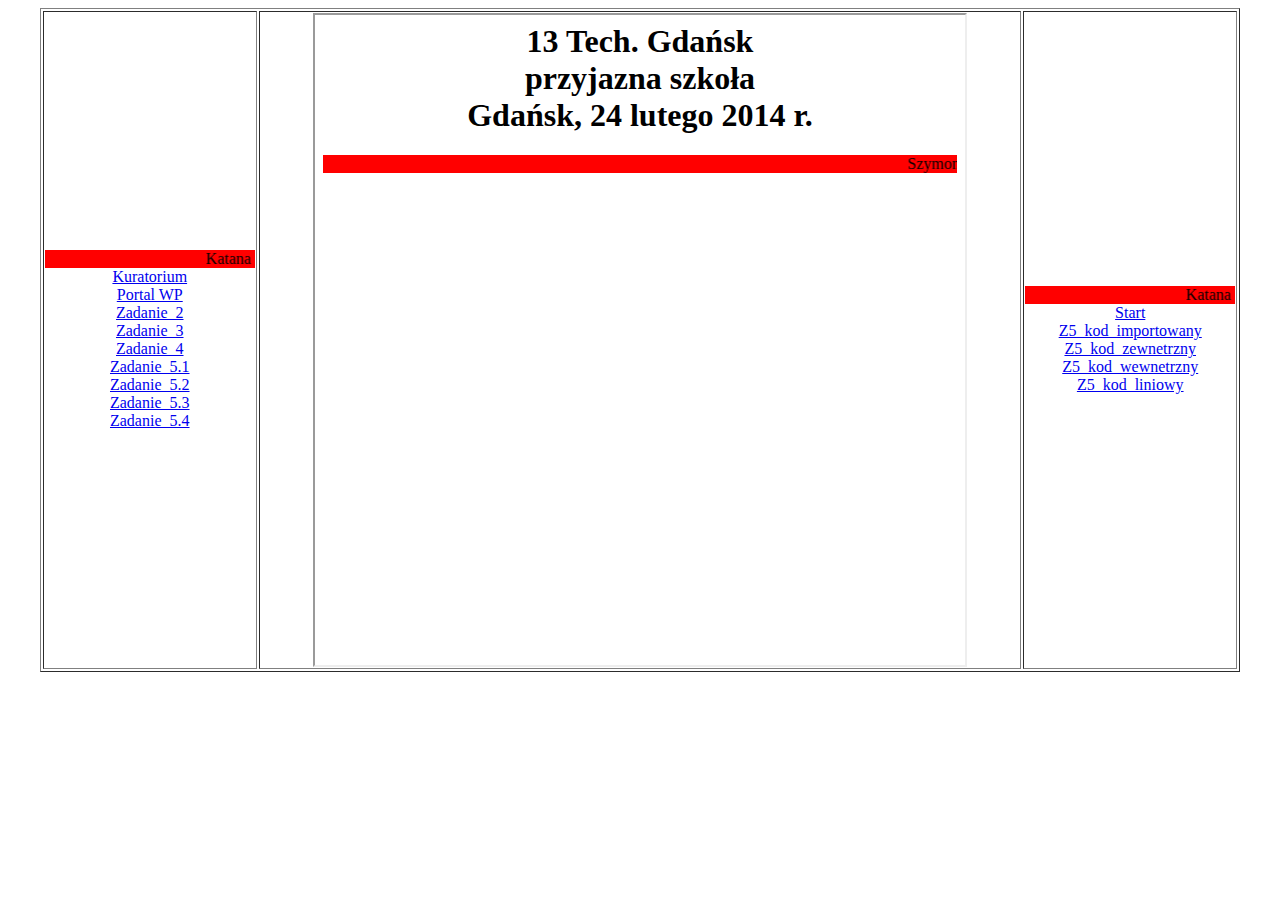
<file: index.html>
<html>
 <head>
  <META HTTP-EQUIV="content-type" CONTENT="text/html; CHARSET=iso-8859-2">
 </head>
  <body>
   <table width=95% border="1" align="center">
    <tr>
     <td width=18% align=center>
      <marquee bgcolor="red">Katana</marquee>
      <a href="http://www.kuratorium.gda.pl" target="strony">Kuratorium</a>
      <br>
      <a href="https://www.wp.pl/" target="strony">Portal WP</a>
      <br>
      <a href="Zadanie2_Katana.html" target="strony">Zadanie_2</a>
      <br>
      <a href="Zadanie3_Katana.html" target="strony">Zadanie_3</a>
      <br>
      <a href="Zadanie4_Katana.html" target="strony">Zadanie_4</a>
      <br>
      <a href="Kata_z5_1.html" target="strony">Zadanie_5.1</a>
      <br>
      <a href="Kata_z5_2.html" target="strony">Zadanie_5.2</a>
      <br>
      <a href="Kata_z5_3.html" target="strony">Zadanie_5.3</a>     
      <br>
      <a href="Kata_z5_4.html" target="strony">Zadanie_5.4</a>
      </td>
      <td align=center><iframe width=650 height=650 name="strony" src="start.html" border="0"></iframe>
     </td>
      <td width=18% align=center>
      <marquee bgcolor="red">Katana</marquee>
      <a href="start.html" target="strony">Start</a>
      <br>
      <a href="kata5.1_import.html" target="strony">Z5_kod_importowany</a>
      <br>
      <a href="kata5.2_zewn.html" target="strony">Z5_kod_zewnetrzny</a>
      <br>
      <a href="kata5.3_wewn.html" target="strony">Z5_kod_wewnetrzny</a>
      <br>
      <a href="kata5.4_lini.html" target="strony">Z5_kod_liniowy</a>
     </td>
    </tr>
   </table>
  </body>
 </html>
</file>
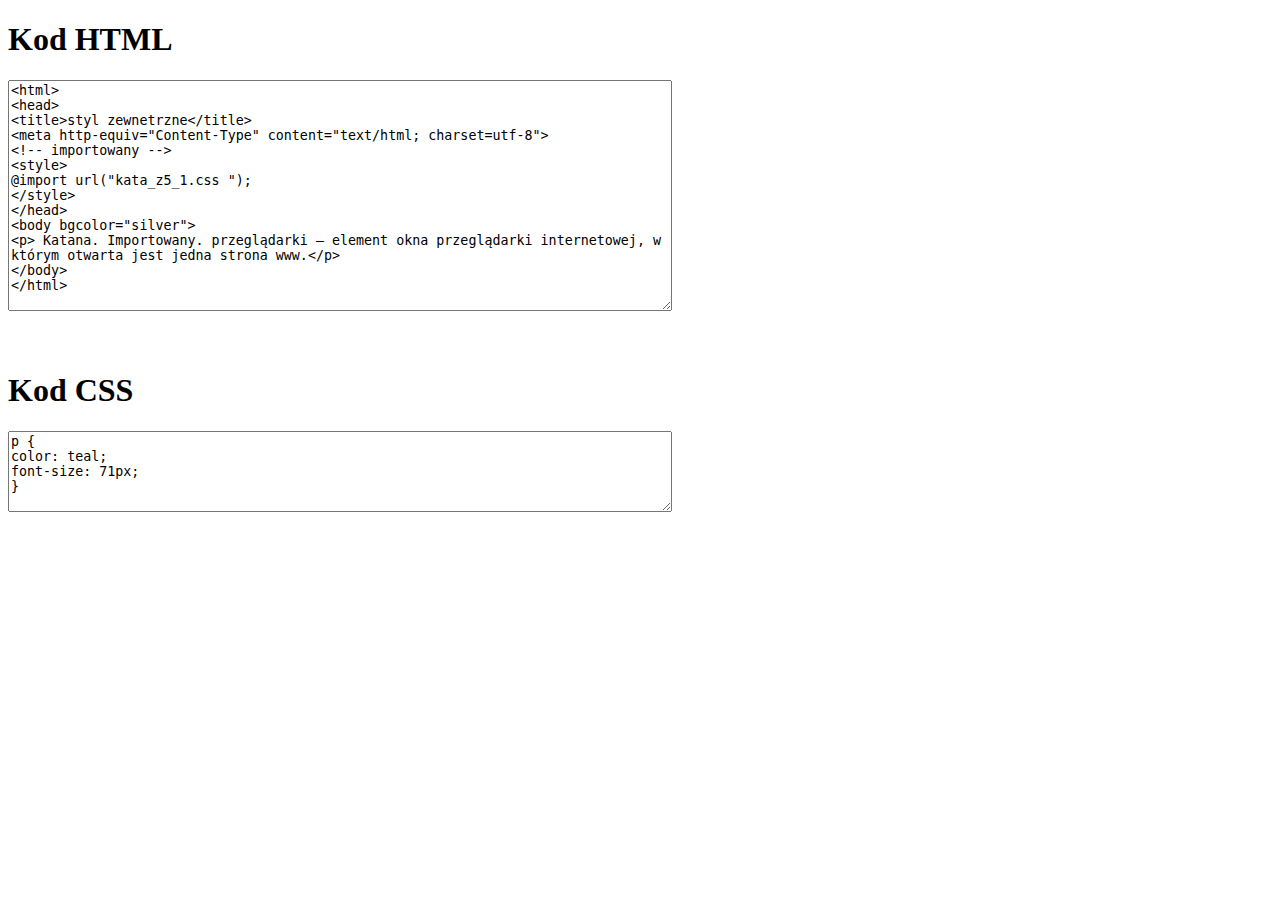
<file: kata5.1_import.html>
<!DOCTYPE html>
<html lang="en">
<head>
    <meta charset="UTF-8">
</head>
<body>
<h1>Kod HTML</h1>
<textarea rows="15" cols="80" readonly>
<html>
<head>
<title>styl zewnetrzne</title>
<meta http-equiv="Content-Type" content="text/html; charset=utf-8">
<!-- importowany -->
<style>
@import url("kata_z5_1.css ");
</style>
</head>
<body bgcolor="silver">
<p> Katana. Importowany. przeglądarki – element okna przeglądarki internetowej, w którym otwarta jest jedna strona www.</p>
</body>
</html>
    </textarea>
<br>
<br>
<br>
<h1>Kod CSS</h1>
<textarea rows="5" cols="80" readonly>
p {
color: teal;
font-size: 71px;
}
</textarea>
</body>
</html>
</file>
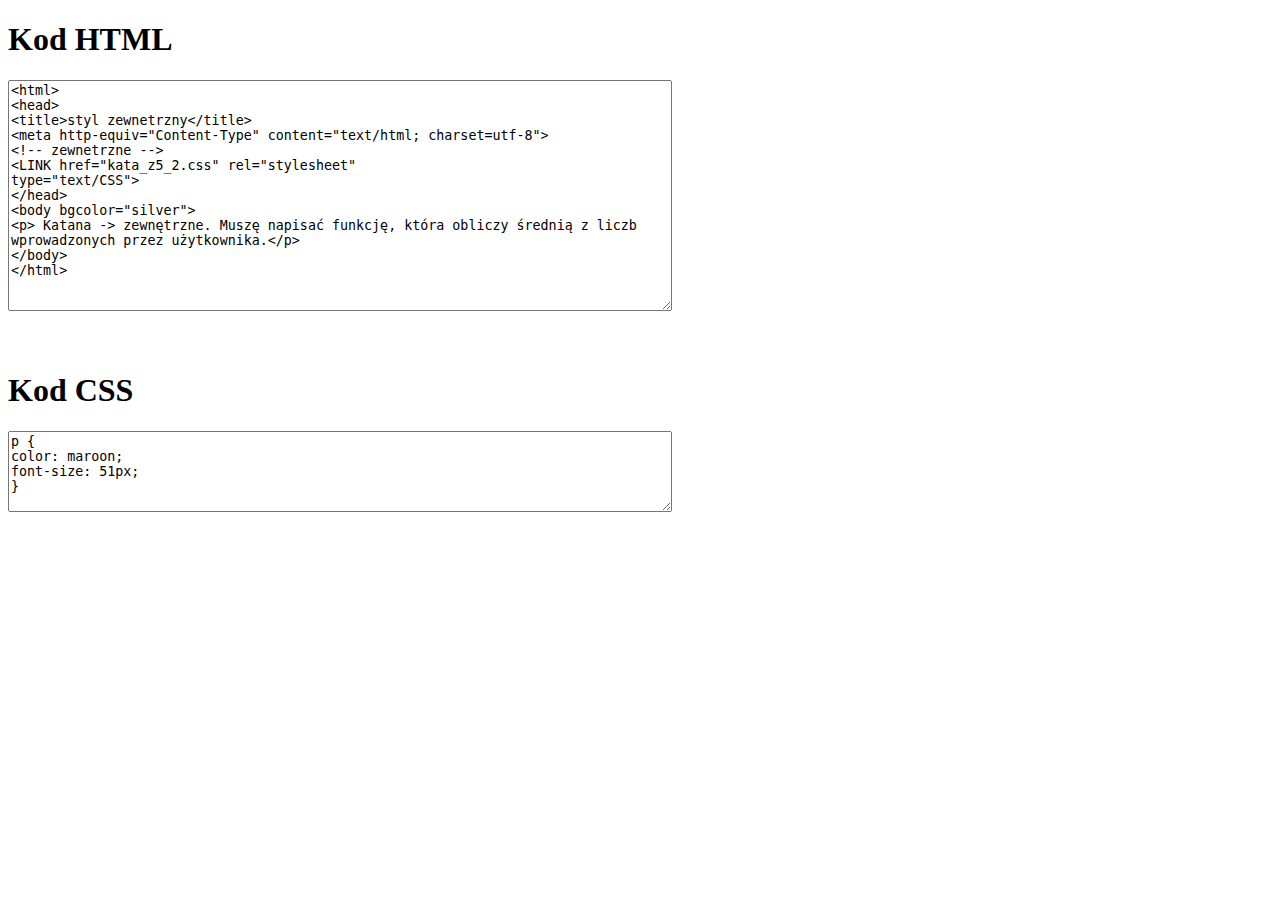
<file: kata5.2_zewn.html>
<!DOCTYPE html>
<html lang="en">
<head>
    <meta charset="UTF-8">
</head>
<body>
<h1>Kod HTML</h1>
<textarea rows="15" cols="80" readonly>
<html>
<head>
<title>styl zewnetrzny</title>
<meta http-equiv="Content-Type" content="text/html; charset=utf-8">
<!-- zewnetrzne -->
<LINK href="kata_z5_2.css" rel="stylesheet"
type="text/CSS">
</head>
<body bgcolor="silver">
<p> Katana -> zewnętrzne. Muszę napisać funkcję, która obliczy średnią z liczb wprowadzonych przez użytkownika.</p>
</body>
</html>
    </textarea>
<br>
<br>
<br>
<h1>Kod CSS</h1>
<textarea rows="5" cols="80" readonly>
p {
color: maroon;
font-size: 51px;
}
</textarea>
</body>
</html>
</file>
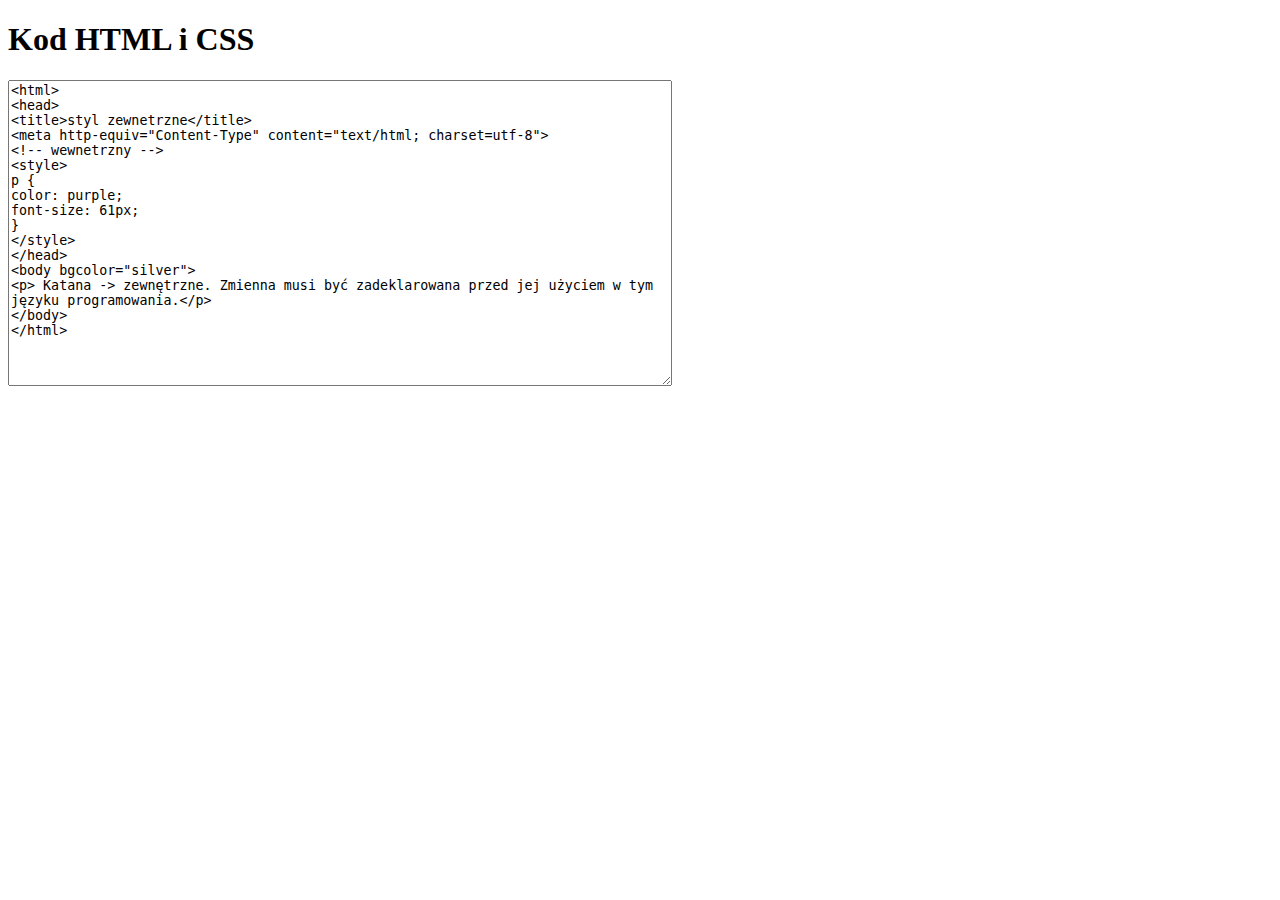
<file: kata5.3_wewn.html>
<!DOCTYPE html>
<html lang="en">
<head>
    <meta charset="UTF-8">
</head>
<body>
<h1>Kod HTML i CSS</h1>
<textarea rows="20" cols="80" readonly>
<html>
<head>
<title>styl zewnetrzne</title>
<meta http-equiv="Content-Type" content="text/html; charset=utf-8">
<!-- wewnetrzny -->
<style>
p {
color: purple;
font-size: 61px;
}
</style>
</head>
<body bgcolor="silver">
<p> Katana -> zewnętrzne. Zmienna musi być zadeklarowana przed jej użyciem w tym języku programowania.</p>
</body>
</html>
    </textarea>
</body>
</html>
</file>
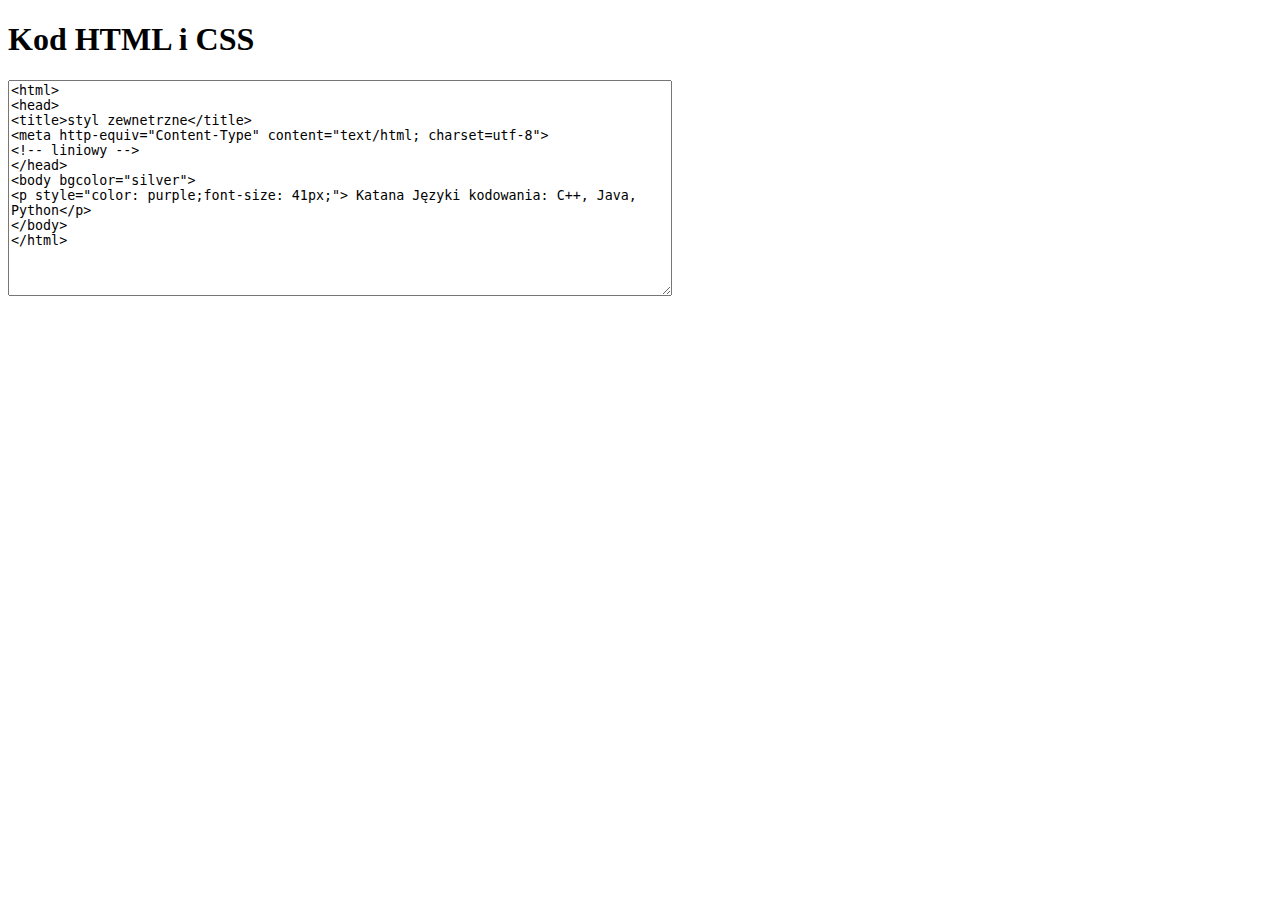
<file: kata5.4_lini.html>
<!DOCTYPE html>
<html lang="en">
<head>
    <meta charset="UTF-8">
</head>
<body>
<h1>Kod HTML i CSS</h1>
<textarea rows="14" cols="80" readonly>
<html>
<head>
<title>styl zewnetrzne</title>
<meta http-equiv="Content-Type" content="text/html; charset=utf-8">
<!-- liniowy -->
</head>
<body bgcolor="silver">
<p style="color: purple;font-size: 41px;"> Katana Języki kodowania: C++, Java, Python</p>
</body>
</html>
    </textarea>
</body>
</html>
</file>
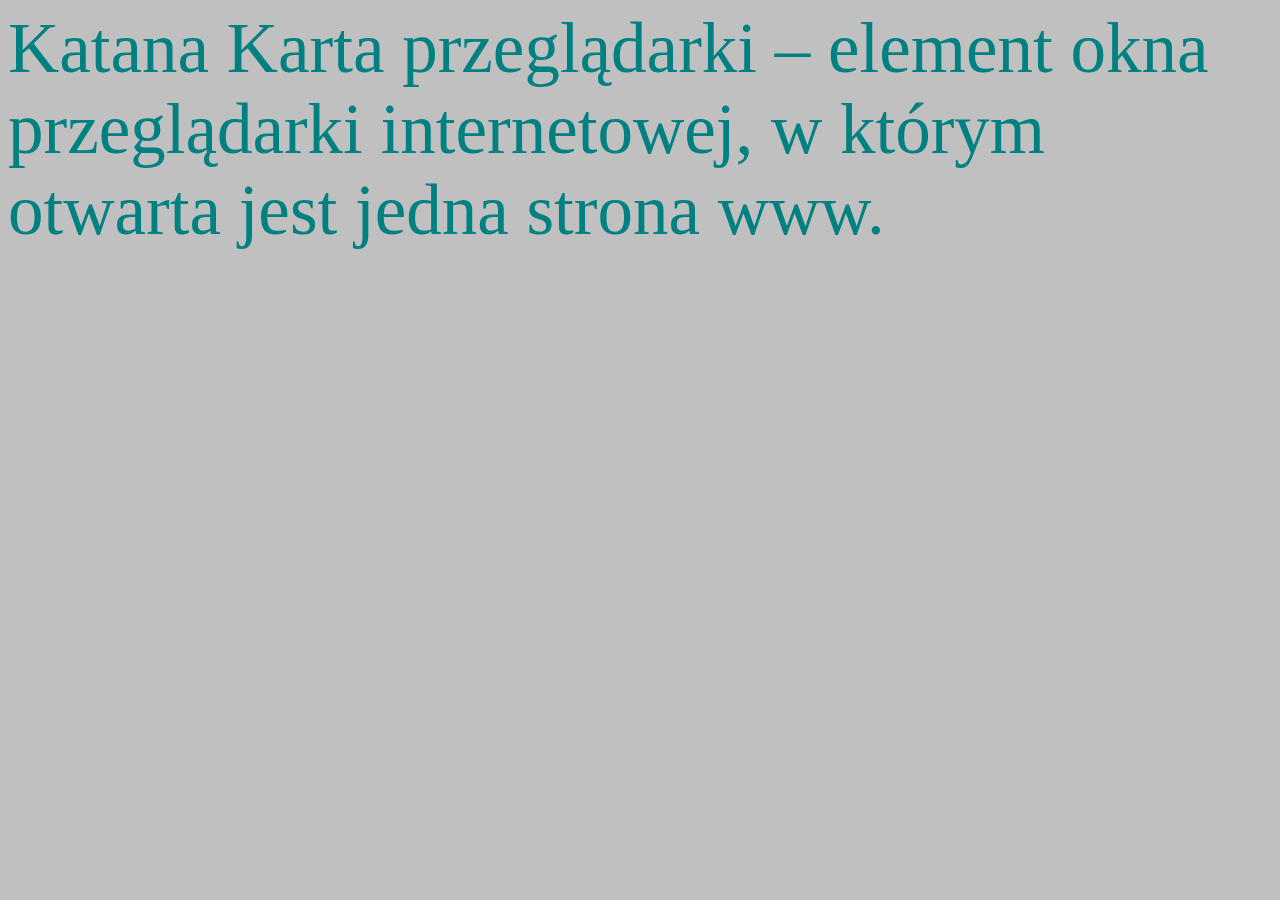
<file: Kata_z5_1.html>
<html>
  <head>
    <title>styl zewnetrzne</title>
    <meta http-equiv="Content-Type" content="text/html; charset=utf-8">
    <!-- importowany -->
   <style>
     @import url("Kata_z5_1.css");
   </style>
  </head>
    <body bgcolor="silver">
     <p>Katana Karta przeglądarki – element okna przeglądarki internetowej, w którym otwarta jest jedna strona www.</p>
    </body>
</html>
</file>
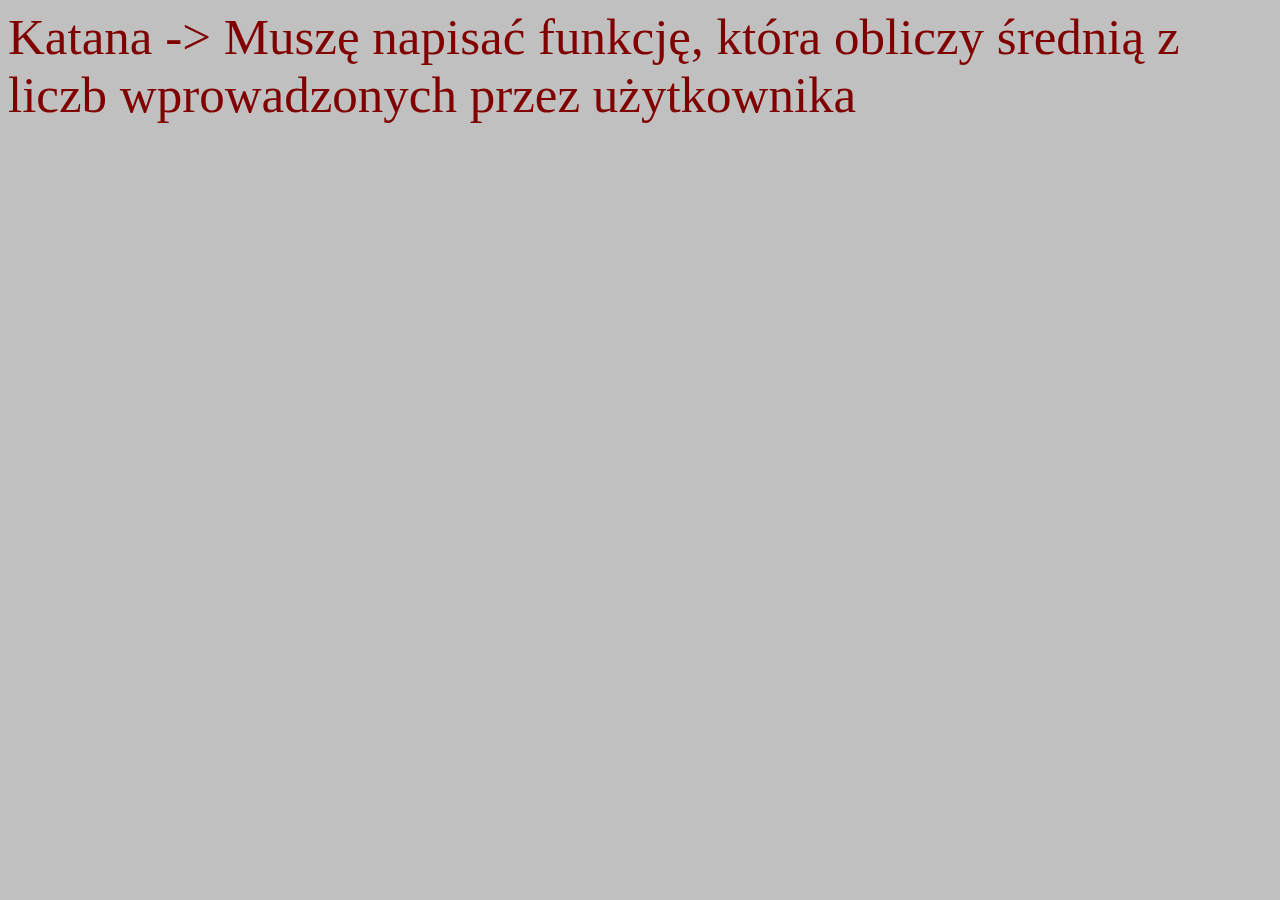
<file: Kata_z5_2.html>
<html>
<head>
<title>styl zewnetrzny</title>
<meta http-equiv="Content-Type" content="text/html; charset=utf-8">
<!-- zewnetrzne -->
 <LINK href="Kata_z5_2.css" rel="stylesheet" 
type="text/CSS">
</head>
<body bgcolor="silver">
 <p> Katana -> Muszę napisać funkcję, która obliczy średnią z liczb wprowadzonych przez użytkownika</p>
 </body>
</html>
</file>
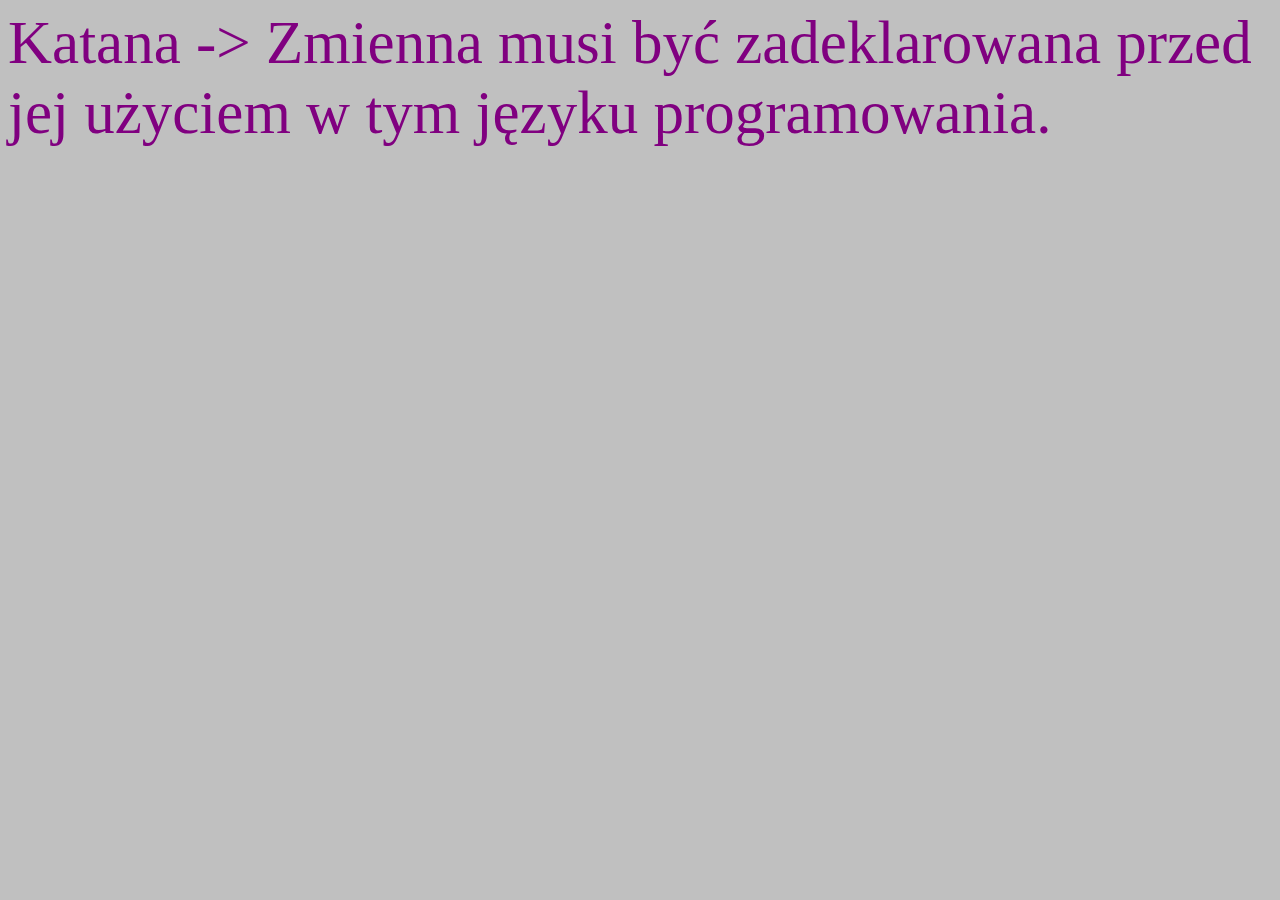
<file: Kata_z5_3.html>
<html>
<head>
<title>styl zewnetrzne</title>
<meta http-equiv="Content-Type" content="text/html; charset=utf-8">
<!-- wewnetrzny -->
 <style>
 p {
 color: purple;
 font-size: 61px;
 }
</style>
</head>
<body bgcolor="silver">
 <p> Katana -> Zmienna musi być zadeklarowana przed jej użyciem w tym języku programowania.</p>
 </body>
</html>
</file>
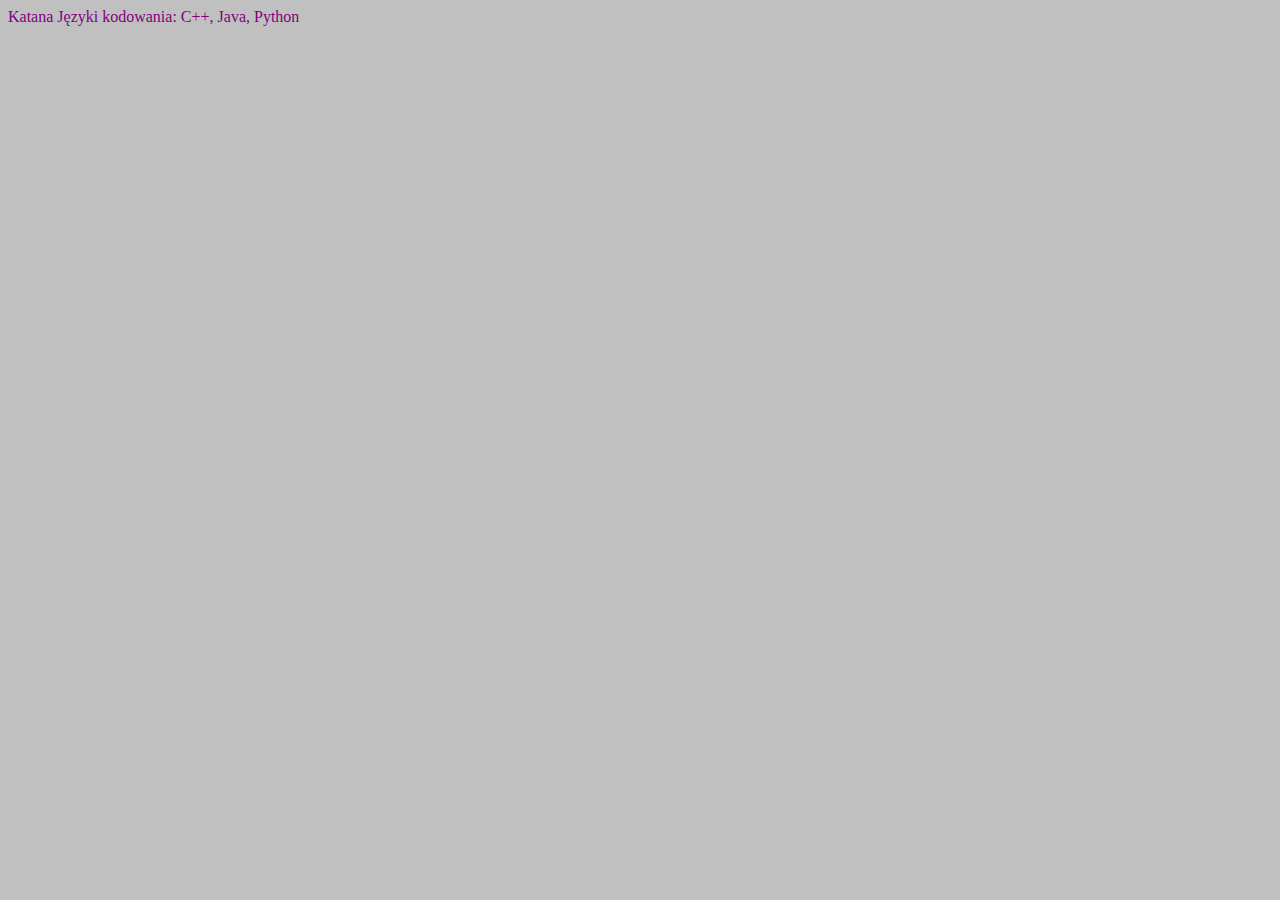
<file: Kata_z5_4.html>
<html>
<head>
<title>styl zewnetrzne</title>
<meta http-equiv="Content-Type" content="text/html; charset=utf-8">
<!-- liniowy -->
</head>
<body bgcolor="silver">
 <p style="color: purple;font-size: 41 px;"> Katana Języki kodowania: C++, Java, Python</p>
 </body>
</html>
</file>
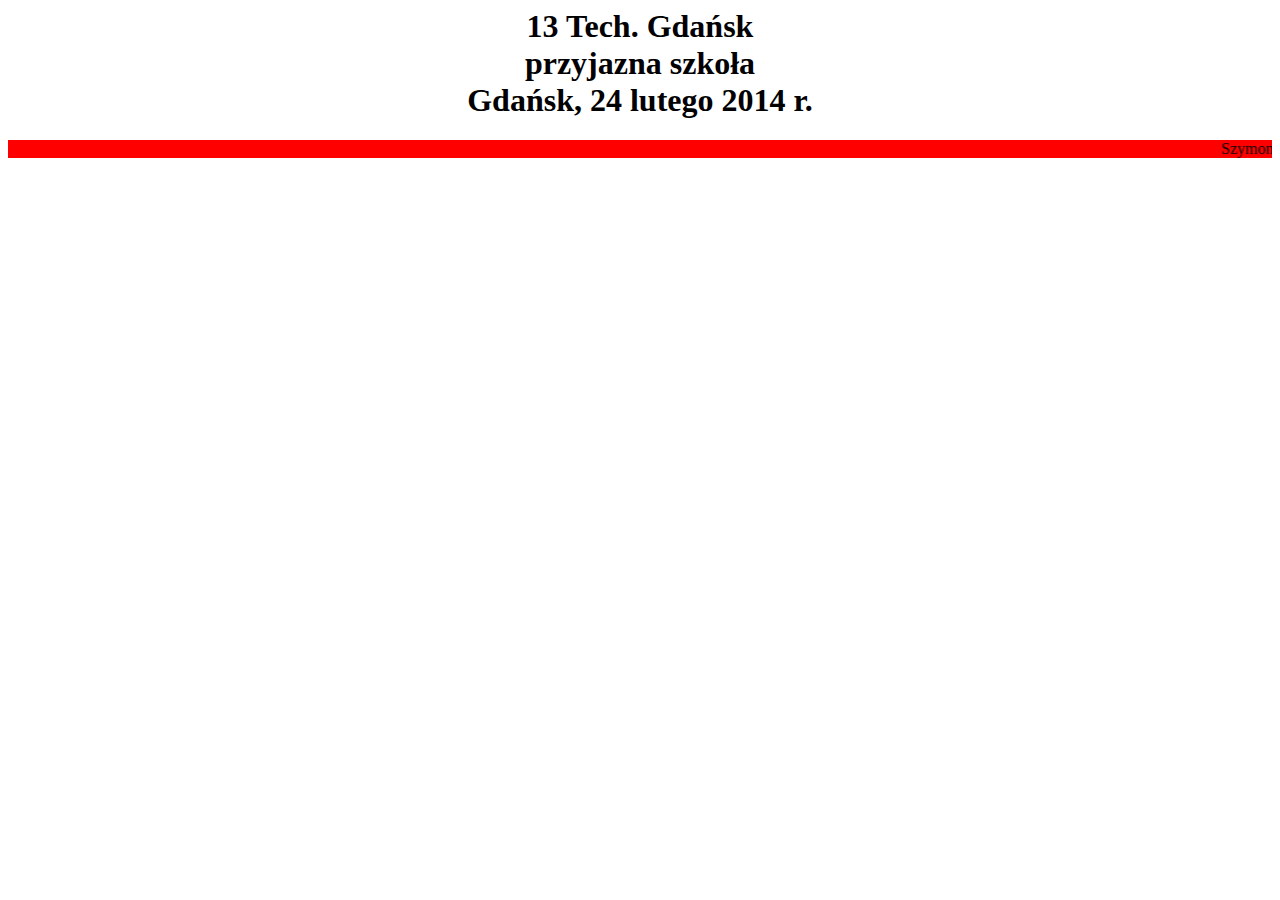
<file: start.html>
<html>
 <head>
 <meta charset="utf-8">
 <META HTTP-EQUIV="content-type" CONTENT="text/html; CHARSET=iso-8859-2">
 </head>
<body>
 <h1 align="center">13 Tech. Gdańsk<br>przyjazna szkoła<br>Gdańsk, 24 lutego 2014 r.</h1>
 <marquee bgcolor="red">Szymon Katana</marquee>
</body>
</html>
</file>
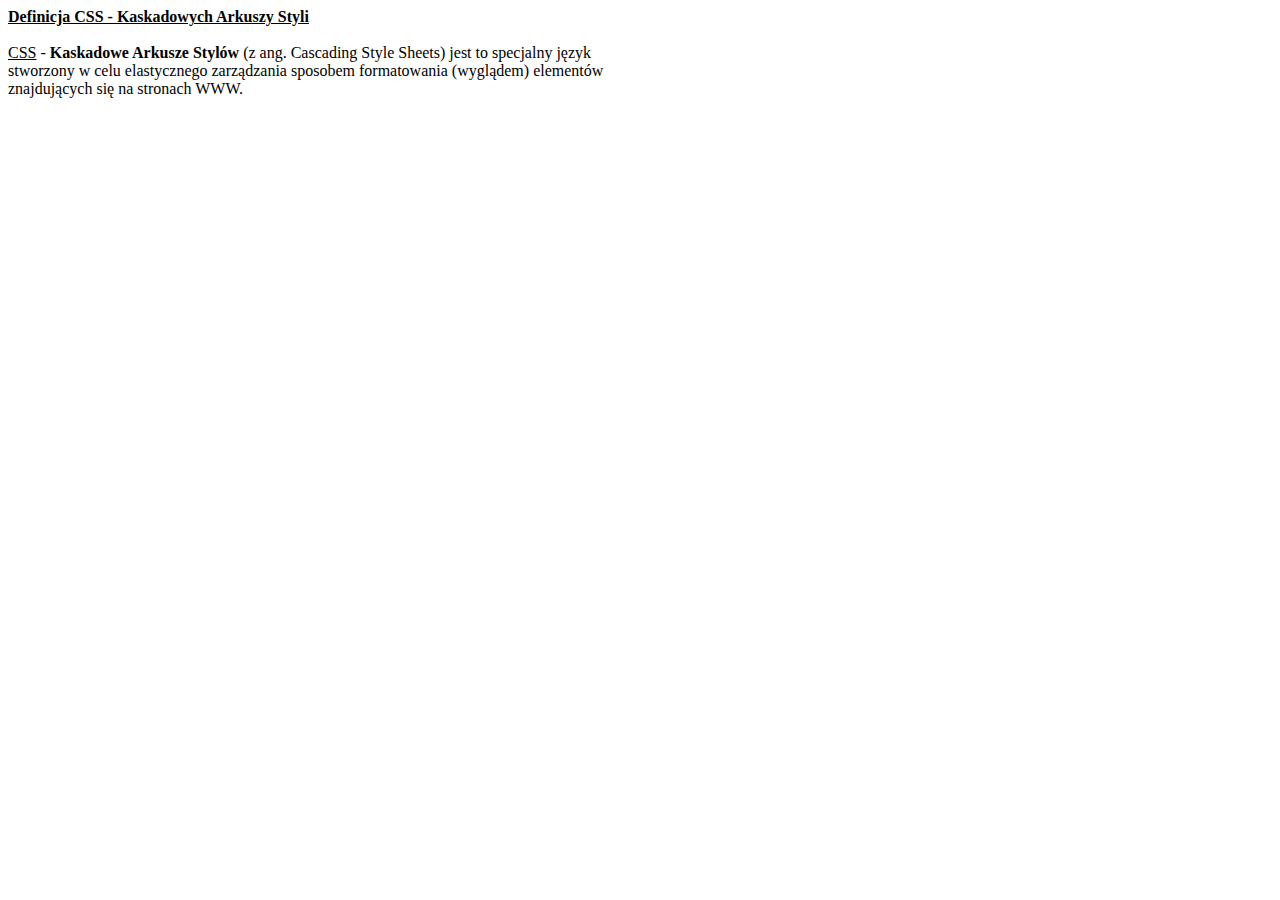
<file: Zadanie2_Katana.html>
<!DOCTYPE html>
  <html lang="pl-PL">
  <head>
   <meta charset="utf-8">
    <title> zadanie2-Katana </title>
  </head>
<body>
<b><u>Definicja CSS - Kaskadowych Arkuszy Styli</u></b><br>
<br>
<u>CSS</u> - <b>Kaskadowe Arkusze Stylów</b> (z ang. Cascading
Style Sheets) jest to specjalny język <br>
stworzony w celu elastycznego zarządzania 
sposobem formatowania (wyglądem) elementów<br> 
znajdujących się na stronach WWW. 
</body>
</html>
</file>
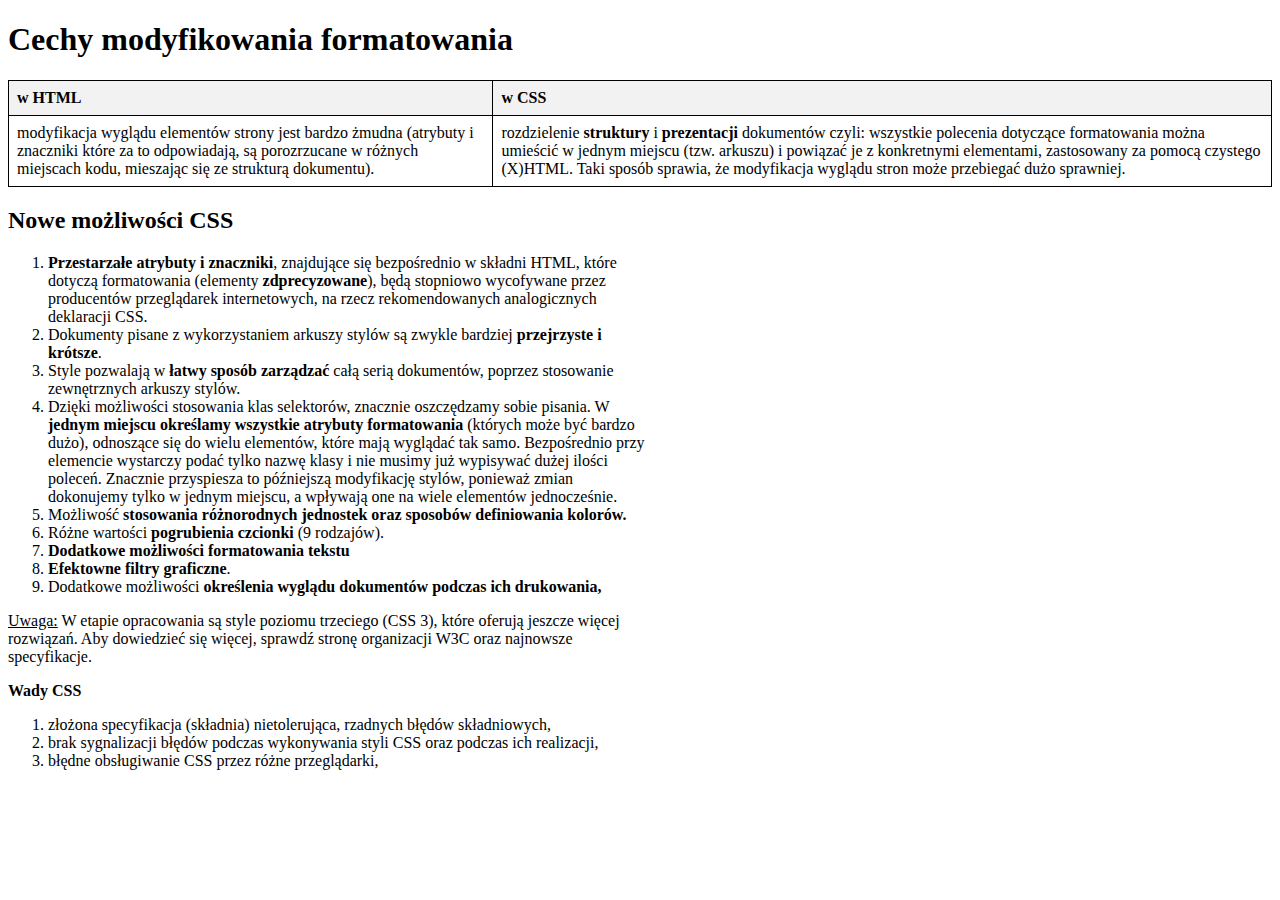
<file: Zadanie3_Katana.html>
<!DOCTYPE html>
<html lang="pl">
<head>
    <meta charset="UTF-8">
    <meta name="viewport" content="width=device-width, initial-scale=1.0">
    <title>Zadanie3_Katana</title>
    <style>
        table {
            border-collapse: collapse;
            width: 100%;
            margin-bottom: 20px;
        }
        th, td {
            border: 1px solid black;
            padding: 8px;
            text-align: left;
        }
        th {
            background-color: #f2f2f2;
        }
        h2 {
            margin-top: 20px;
        }
    </style>
</head>
<body>
    <h1>Cechy modyfikowania formatowania</h1>
    <table>
        <thead>
            <tr>
                <th>w HTML</th>
                <th>w CSS</th>
            </tr>
        </thead>
        <tbody>
            <tr>
                <td>modyfikacja wyglądu elementów strony jest bardzo żmudna (atrybuty i znaczniki które za to odpowiadają, są porozrzucane w różnych miejscach kodu, mieszając się ze strukturą dokumentu).</td>
                <td>rozdzielenie <strong>struktury</strong> i <strong>prezentacji</strong> dokumentów czyli: wszystkie polecenia dotyczące formatowania można umieścić w jednym miejscu (tzw. arkuszu) i powiązać je z konkretnymi elementami, zastosowany za pomocą czystego (X)HTML. Taki sposób sprawia, że modyfikacja wyglądu stron może przebiegać dużo sprawniej.</td>
            </tr>
        </tbody>
    </table>

    <h2>Nowe możliwości CSS</h2>
    <ol>
        <li><b>Przestarzałe atrybuty i znaczniki</b>, znajdujące się bezpośrednio w składni HTML, które<br> dotyczą formatowania (elementy <strong>zdprecyzowane</strong>), będą stopniowo wycofywane przez<br> producentów przeglądarek internetowych, na rzecz rekomendowanych analogicznych<br> deklaracji CSS.</li>
        <li>Dokumenty pisane z wykorzystaniem arkuszy stylów są zwykle bardziej <b>przejrzyste i<br> krótsze</b>.</li>
        <li>Style pozwalają w <strong>łatwy sposób zarządzać</strong> całą serią dokumentów, poprzez stosowanie<br> zewnętrznych arkuszy stylów.</li>
        <li>Dzięki możliwości stosowania klas selektorów, znacznie oszczędzamy sobie pisania. W <br><b>jednym miejscu określamy wszystkie atrybuty formatowania</b> (których może być bardzo<br> dużo), odnoszące się do wielu elementów, które mają wyglądać tak samo. Bezpośrednio przy<br> elemencie wystarczy podać tylko nazwę klasy i nie musimy już wypisywać dużej ilości<br> poleceń. Znacznie przyspiesza to późniejszą modyfikację stylów, ponieważ zmian<br> dokonujemy tylko w jednym miejscu, a wpływają one na wiele elementów jednocześnie.</li>
        <li>Możliwość <b>stosowania różnorodnych jednostek oraz sposobów definiowania kolorów.</b></li>
        <li>Różne wartości <b>pogrubienia czcionki</b> (9 rodzajów).</li>
        <li><b>Dodatkowe możliwości formatowania tekstu</b></li>
        <li><b>Efektowne filtry graficzne</b>.</li>
        <li>Dodatkowe możliwości <b>określenia wyglądu dokumentów podczas ich drukowania,</b></li>
    </ol>
    <p><u>Uwaga:</u> W etapie opracowania są style poziomu trzeciego (CSS 3), które oferują jeszcze więcej<br> rozwiązań. Aby dowiedzieć się więcej, sprawdź stronę organizacji W3C oraz najnowsze<br> specyfikacje.</p>
  <b>Wady CSS</b>
  <ol>
        <li> złożona specyfikacja (składnia) nietolerująca, rzadnych błędów składniowych,</li>
        <li> brak sygnalizacji błędów podczas wykonywania styli CSS oraz podczas ich realizacji,</li>
        <li> błędne obsługiwanie CSS przez różne przeglądarki,</li>
</body>
</html>
</file>
<file: Kata_z5_2.css>
p {
color: maroon;
font-size: 51px;
 }
</file>
